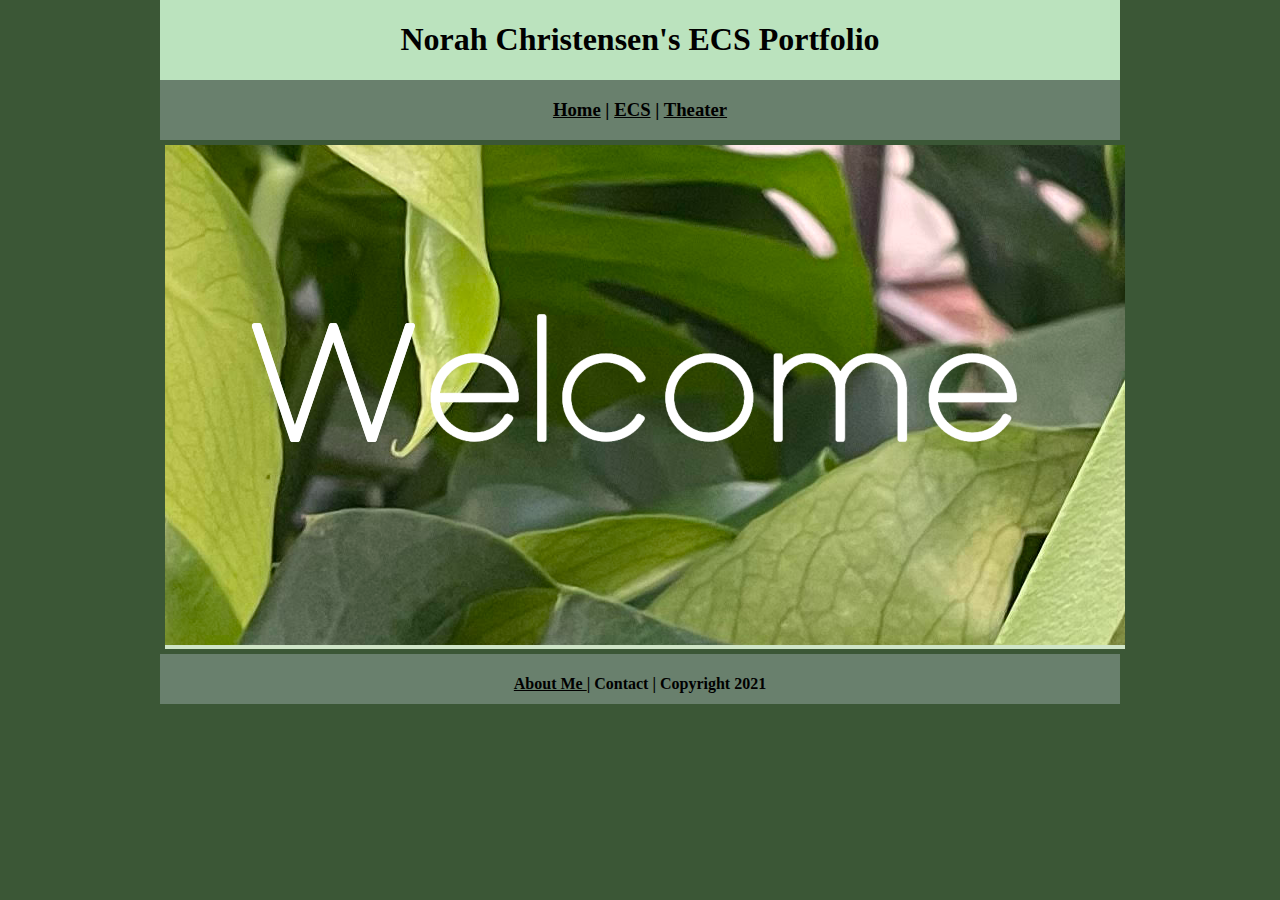
<file: index.html>
<!DOCTYPE html>
<html class="homePage">
<head>
	<!-- This is a comment! Text here will be ignored by the browser. -->
	<meta charset="UTF-8">
	<title> Norah Christensen's ECS Portfolio </title>
	<link href="myCSS.css" rel="stylesheet" type="text/css">
</head>
<body>
<div class="container">
  <div class="header">
  	<h1> Norah Christensen's ECS Portfolio </h1>
  </div>
  <div class="nav">
    <h3> <a href="index.html">Home</a> | <a href="ecs/index.html">ECS</a> | <a href="theater/index.html">Theater</a>  </h3>
  </div>
  <div class="content">
	<img src="images/welcome.png" alt="Welcome" width="960" >
  </div>
  <div class="footer">
    <h4> <a href="aboutme.html">About Me </a> | Contact | Copyright 2021</h4>
  </div>
</div>
</body>
</html>
</file>
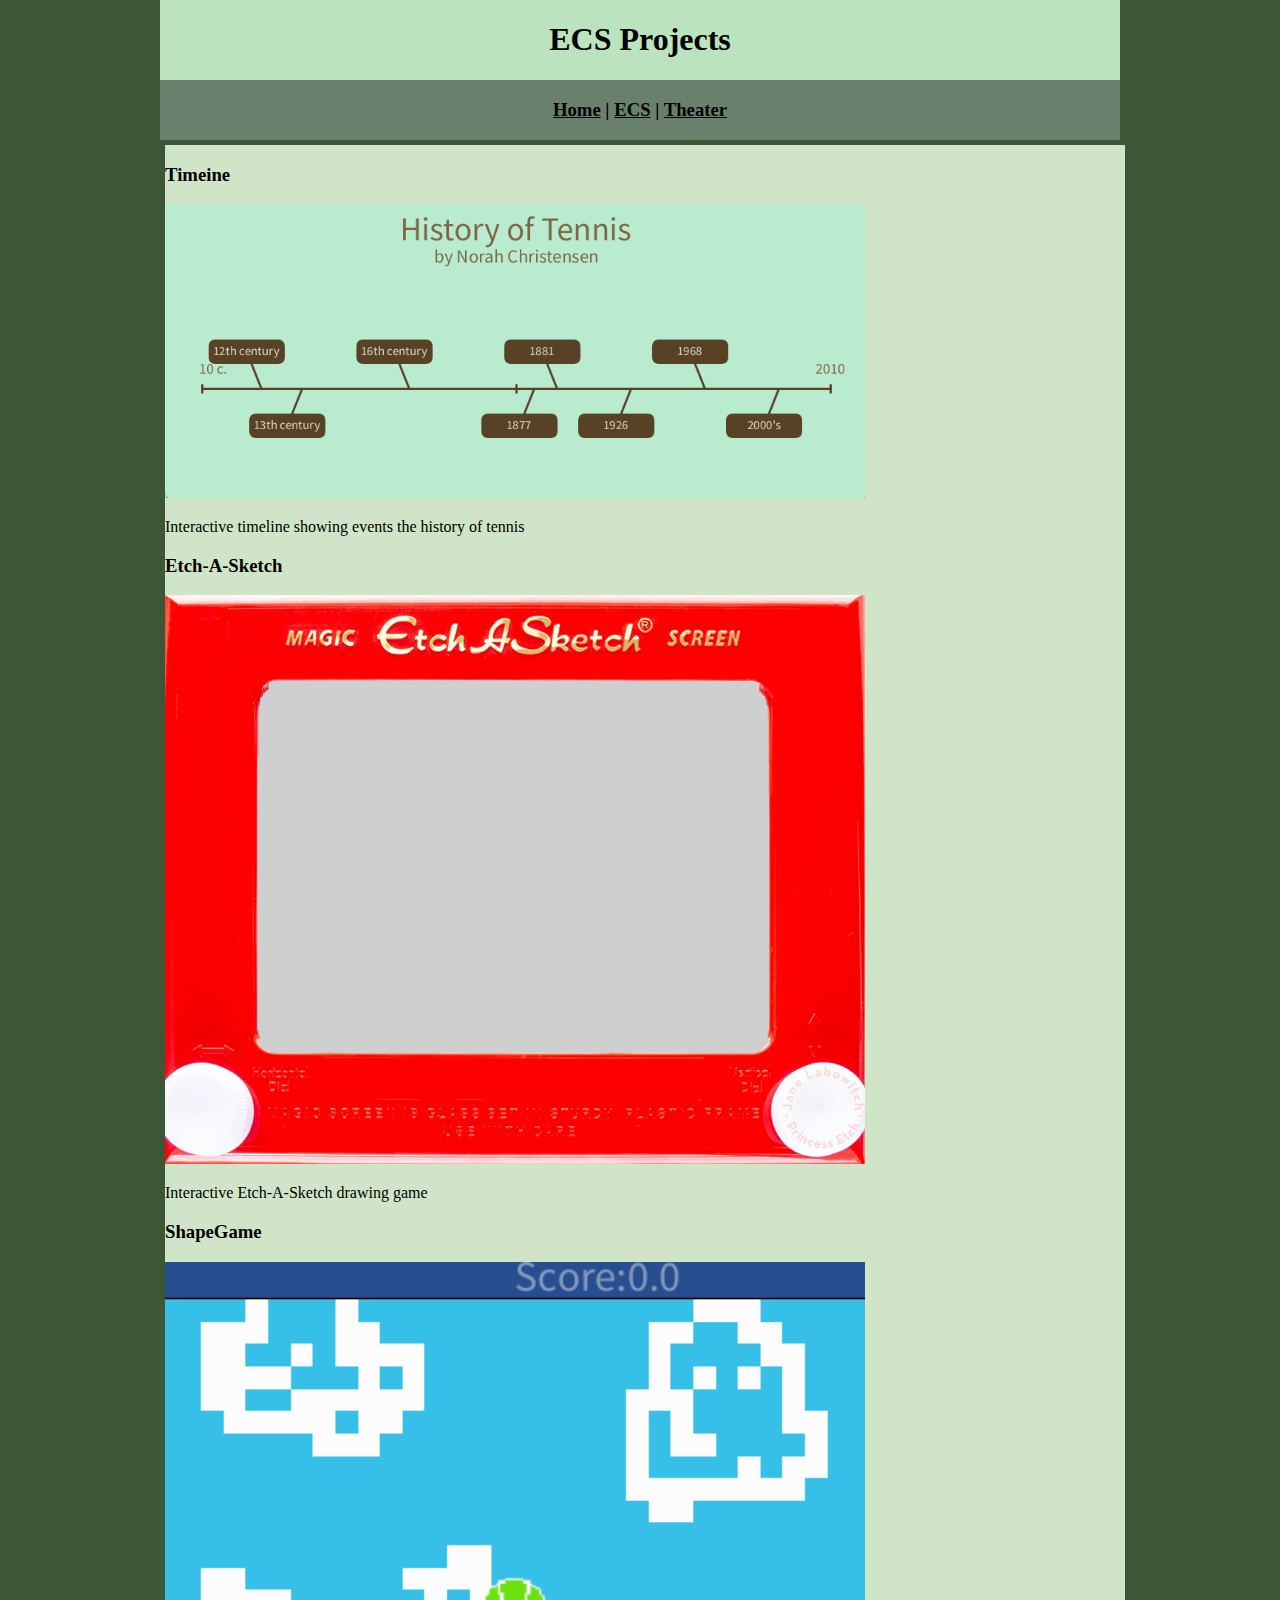
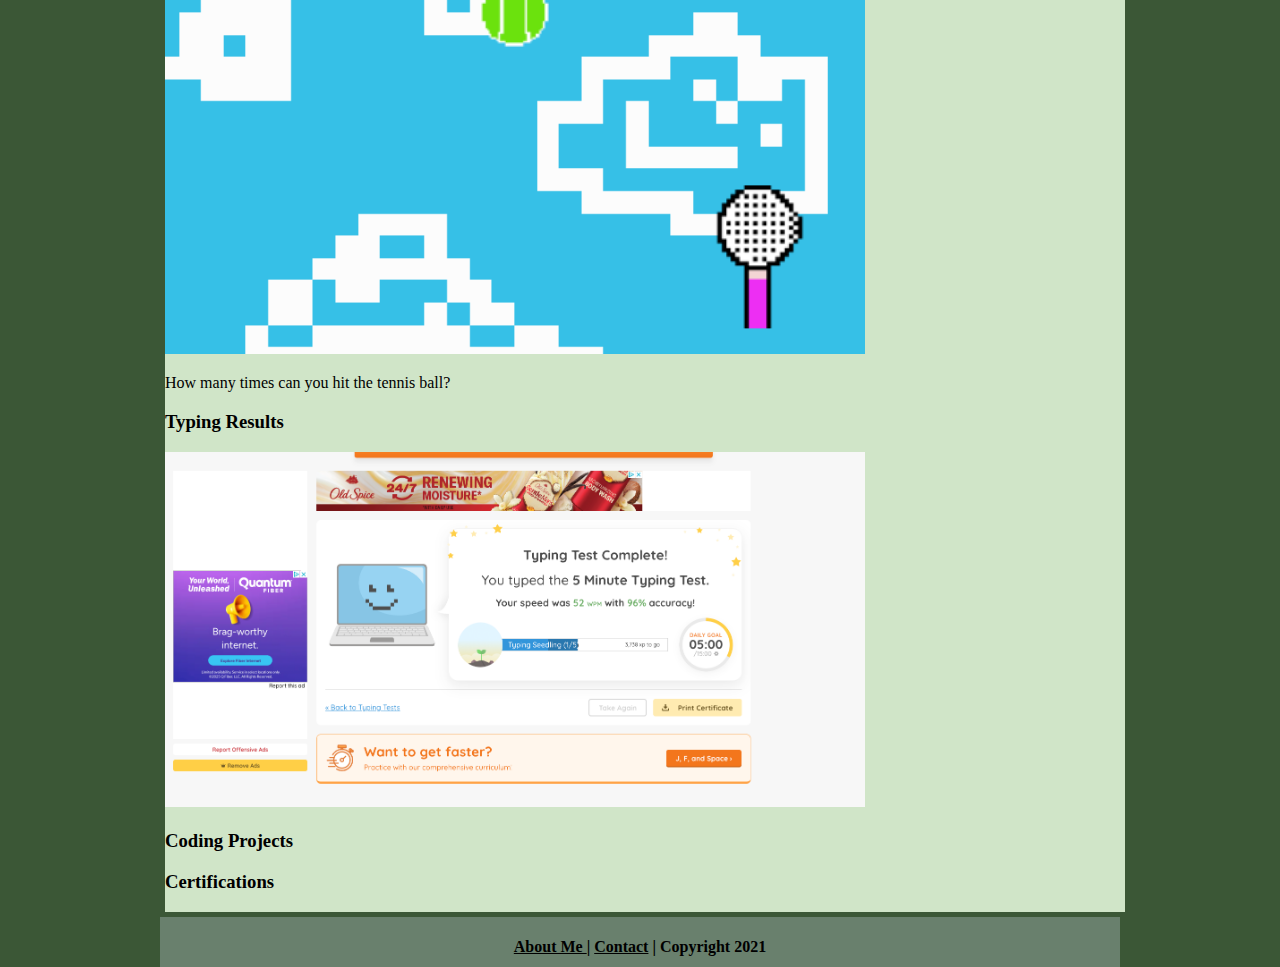
<file: ecs/index.html>
<!DOCTYPE html>
<html class="homePage">
<head>
	<!-- This is a comment! Text here will be ignored by the browser. -->
	<meta charset="UTF-8">
	<title> ECS Projects </title>
	<link href="../myCSS.css" rel="stylesheet" type="text/css">
</head>
<body>
<div class="container">
  <div class="header">
  	<h1> ECS Projects </h1>
  </div>
  <div class="nav">
    <h3> <a href="../index.html">Home</a> | <a href="index.html">ECS</a> | <a href="../theater/index.html">Theater</a> </h3>
  </div>
  <div class="content">

	  <h3>Timeine </h3>
	  <img src="../images/Timeline.png" alt="Timeline" width="700">
	  <p>Interactive timeline showing events the history of tennis</p>
	
	  <h3>Etch-A-Sketch </h3>
	  <img src="../images/etchasketch.png" alt="Etch-A-Sketch" width="700">
	  <p>Interactive Etch-A-Sketch drawing game</p>
	
	  <h3>ShapeGame </h3>
          <img src="../images/shapegame.png" alt="Shape Game" width="700">
	  <p>How many times can you hit the tennis ball?</p>
	  
	  <h3>Typing Results </h3>
	  <img src="../images/type.png" alt="Typing Test" width="700" >
	 
	  <h3>Coding Projects </h3>
	 
	  <h3>Certifications</h3>
 
  </div>
  <div class="footer">
    <h4> <a href="../aboutme.html">About Me </a> | <a href="mailto:9647305@graniteschools.org">Contact</a> | Copyright 2021</h4>
  </div>
</div>
</body>
</html>
</file>
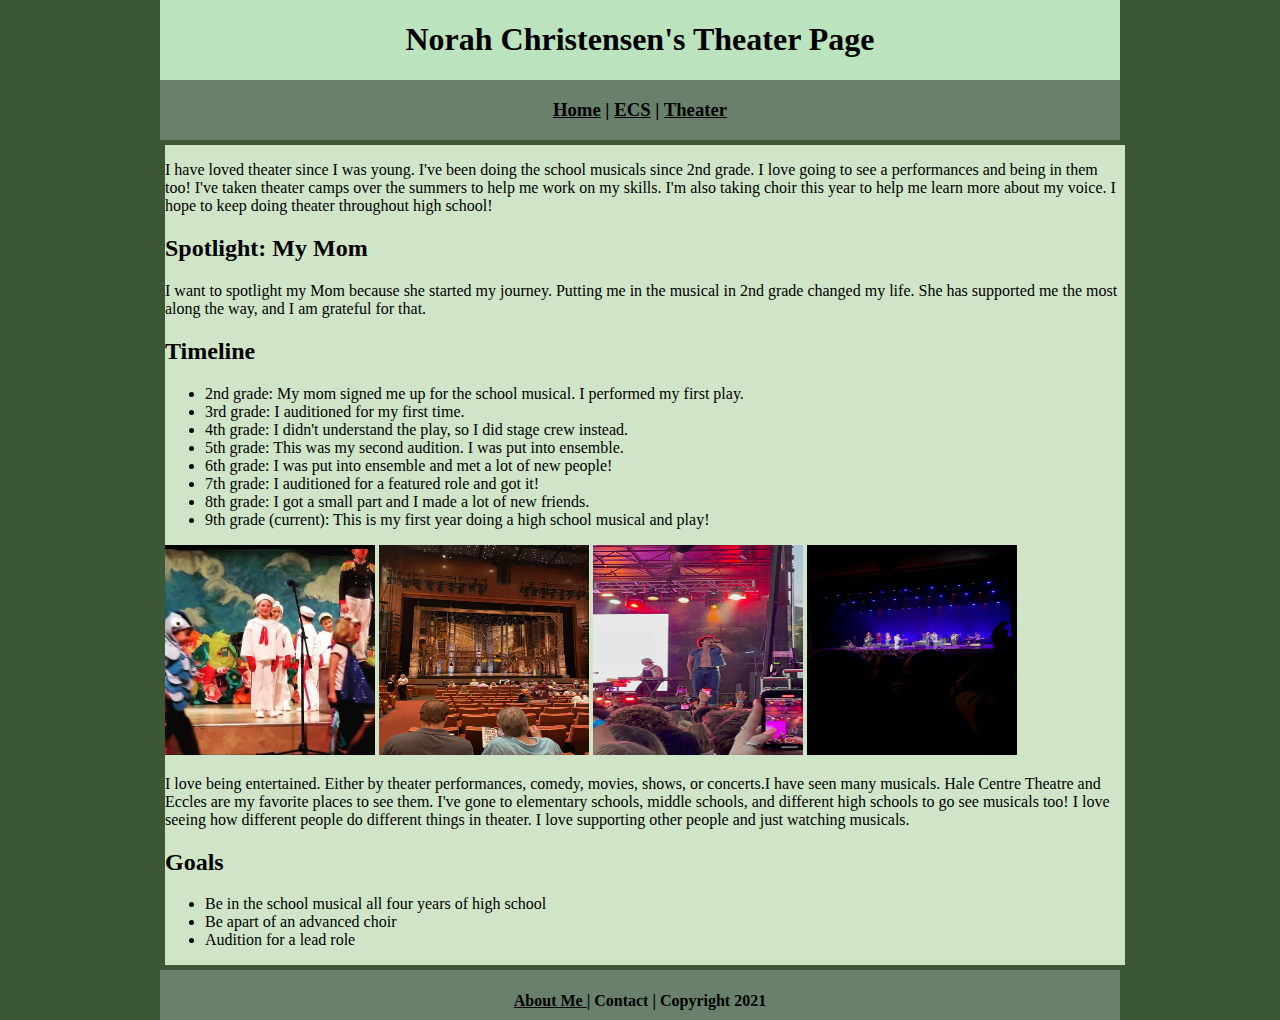
<file: theater/index.html>
<!DOCTYPE html>
<html class="homePage">
<head>
	<!-- This is a comment! Text here will be ignored by the browser. -->
	<meta charset="UTF-8">
	<title> Norah Christensen's Theater </title>
	<link href="../myCSS.css" rel="stylesheet" type="text/css">
</head>
<body>
<div class="container">
  <div class="header">
  	<h1> Norah Christensen's Theater Page </h1>
  </div>
  <div class="nav">
    <h3> <a href="../index.html">Home</a> | <a href="../ecs/index.html">ECS</a> | <a href="index.html">Theater</a> </h3>
  </div>
  <div class="content">
	  <p>I have loved theater since I was young. I've been doing the school musicals since 2nd grade. I love going to see a performances and being in them too!
	  I've taken theater camps over the summers to help me work on my skills. I'm also taking choir this year to help me learn more about my voice.
	  I hope to keep doing theater throughout high school! </p>

	  <h2>Spotlight: My Mom</h2>
	  <p>I want to spotlight my Mom because she started my journey. Putting me in the musical in 2nd grade changed my life. 
	She has supported me the most along the way, and I am grateful for that.</p>
	  
	  <h2>Timeline</h2>
	  <ul>
		  <li>2nd grade: My mom signed me up for the school musical. I performed my first play.</li>
		  <li>3rd grade: I auditioned for my first time.</li>
		  <li>4th grade: I didn't understand the play, so I did stage crew instead.</li>
		  <li>5th grade: This was my second audition. I was put into ensemble.</li>
		  <li>6th grade: I was put into ensemble and met a lot of new people!</li>
		  <li>7th grade: I auditioned for a featured role and got it!</li>
		  <li>8th grade: I got a small part and I made a lot of new friends.</li>
		  <li>9th grade (current): This is my first year doing a high school musical and play!</li>
	  </ul>
	  <img src="../images/2ndgrade.jpg" alt="2nd grade" width="210" height="210" float=left> 
	  <img src="../images/eccles.jpg" alt="eccles" width="210" height="210" float=middle>
	  <img src="../images/concert.jpg" alt="concert" width="210" height="210" float=middle>
	  <img src="../images/concert2.jpg" alt="concert2" width="210" height="210" float=right>

	  <p>I love being entertained. Either by theater performances, comedy, movies, shows, or concerts.I have seen many musicals. Hale Centre Theatre and Eccles are my favorite places to see them.
I've gone to elementary schools, middle schools, and different high schools to go see musicals too! I love seeing how different people do different things in theater. I
love supporting other people and just watching musicals.</p>
	 
	  <h2>Goals</h2>
	  <ul>
		  <li>Be in the school musical all four years of high school</li>
		  <li>Be apart of an advanced choir</li>
		  <li>Audition for a lead role</li>
	  </ul>
	  
  </div>
  <div class="footer">
    <h4> <a href="../aboutme.html">About Me </a> | Contact | Copyright 2021</h4>
  </div>
</div>
</body>
</html>
</file>
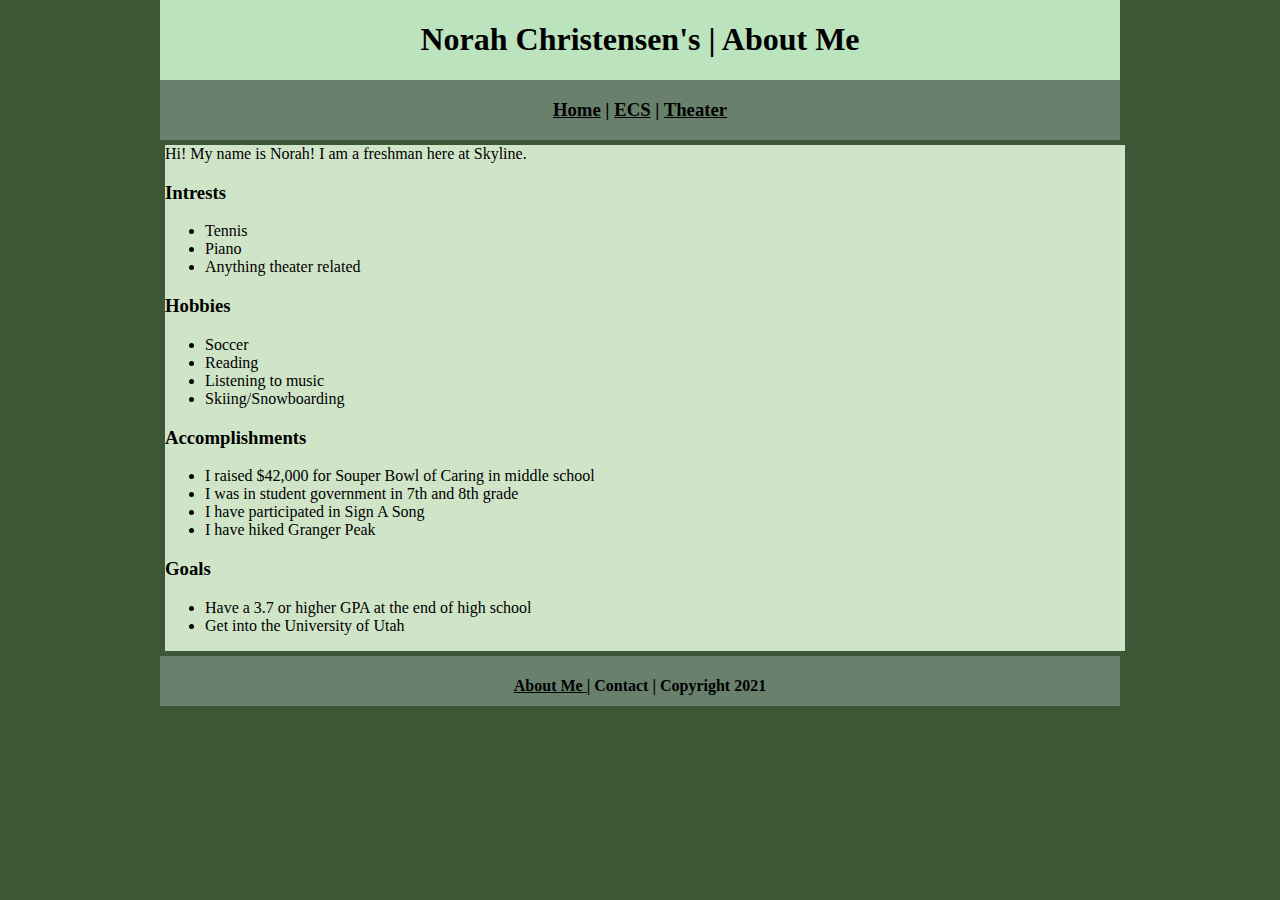
<file: aboutme.html>
<!DOCTYPE html>
<html class="homePage">
<head>
	<!-- This is a comment! Text here will be ignored by the browser. -->
	<meta charset="UTF-8">
	<title> Norah Christensen's | Abut Me </title>
	<link href="myCSS.css" rel="stylesheet" type="text/css">
</head>
<body>
<div class="container">
  <div class="header">
  	<h1> Norah Christensen's | About Me </h1>
  </div>
  <div class="nav">
    <h3> <a href="index.html">Home</a> | <a href="ecs/index.html">ECS</a> | <a href="theater/index.html">Theater</a>  </h3>
  </div>
  <div class="content">
	 <body> Hi! My name is Norah! I am a freshman here at Skyline. </body>
	  
	  <h3> Intrests </h3>
	  <ul>
		  <li>Tennis</li>
		  <li>Piano</li>
		  <li>Anything theater related</li>
	  </ul>
	  

	  <h3> Hobbies </h3>
	  <ul>
		  <li>Soccer</li>
		  <li>Reading</li>
		  <li>Listening to music</li>
		  <li>Skiing/Snowboarding</li>
		  
	  </ul>

	  <h3> Accomplishments </h3>
	    <ul>
		  <li>I raised $42,000 for Souper Bowl of Caring in middle school</li>
		  <li>I was in student government in 7th and 8th grade </li>
		  <li>I have participated in Sign A Song </li>
		  <li>I have hiked Granger Peak</li>
		  
	  </ul>

	  <h3> Goals </h3>
	  <ul>
		  <li>Have a 3.7 or higher GPA at the end of high school</li>
		  <li>Get into the University of Utah</li>
	
	  </ul>
	  

  </div>
  <div class="footer">
    <h4> <a href="aboutme.html">About Me </a> | Contact | Copyright 2021</h4>
  </div>
</div>
</body>
</html>
</file>
<file: myCSS.css>
@charset "UTF-8";
/* This is a comment! Text here will be ignored by the browser. */
body {
	margin: 0 auto;
	font: Blippo, fantasy;
}
.homePage {
	background: #3B5736;
}
.container {
	width: 960px;
	margin: 0 auto;
}
.header {
	background: #BBE3BE;
	text-align: center;
	margin: 0px;
	padding: 5;
	float: left;
	width: 100%;
	height: 80px;
	
}
.nav {
	background: #69806D;
	margin: 0px;
	padding: 5;
	float: left;
	width: 100%;
	height: 60px;
	text-align: center;
}
.content {
	background: #D0E5C8;
	margin: 5px;
	float: left;
	width: 100%;
	text-align: left;
}
.footer {
	background: #69806D;
	margin: 0px;
	float: left;
	width: 100%;
	height: 50px;
	text-align: center;
}
a:link {
     color: #000000;
}
a:visited {
     color: #000;
}
a:hover, a:active, a:focus { 
     text-decoration: underline;
}
</file>
